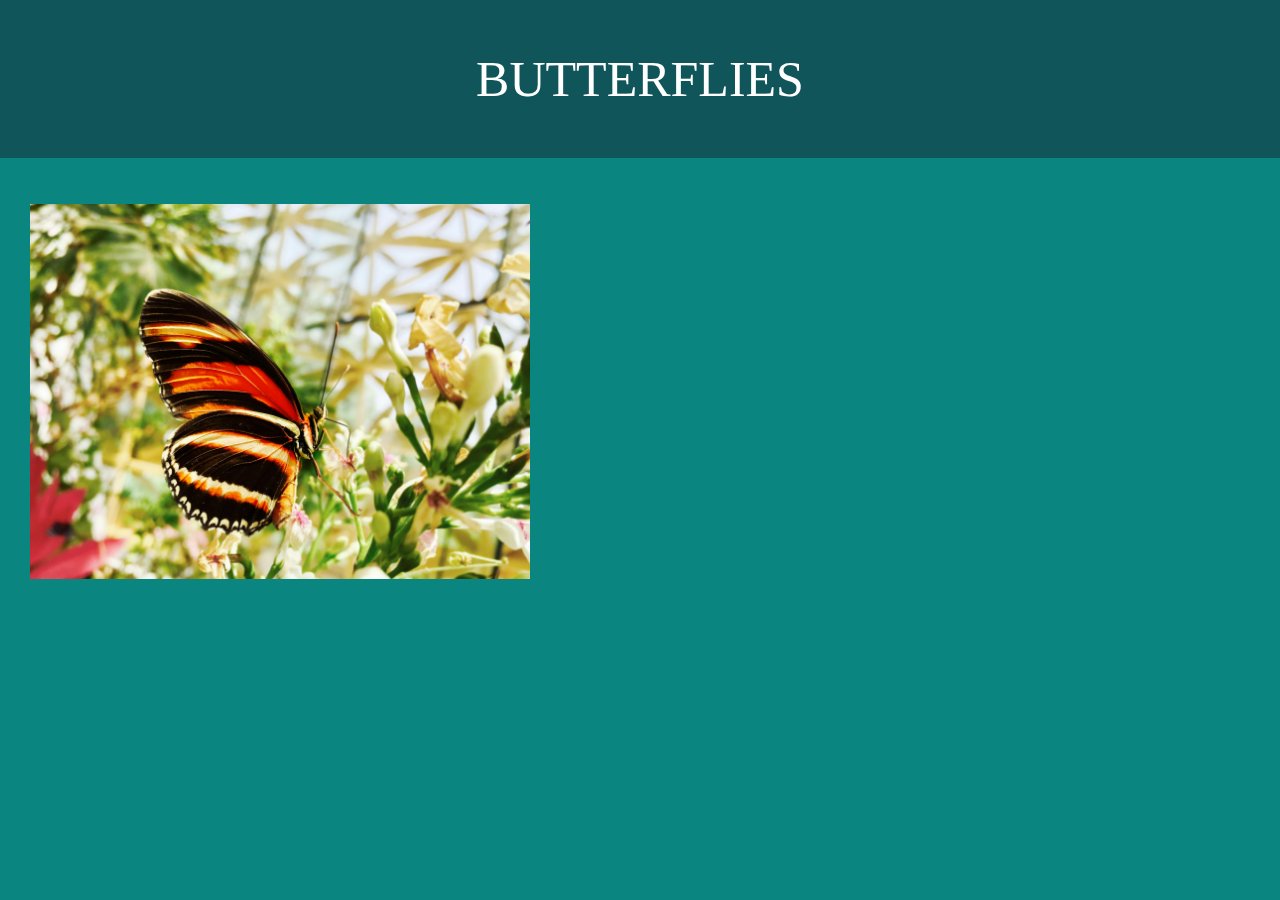
<file: Nova pasta/P1.html>
<!DOCTYPE html>
<html lang="en">
<head>
    <meta charset="UTF-8">
    <meta name="viewport" content="width=device-width, initial-scale=1.0">
    <title> BUTTERFLIES</title>
    <link rel="stylesheet" href="estilo.css">
</head>
<header class="cabeçalho">
    <hi class="cabecalho-titulo">
        BUTTERFLIES
    </hi>
</header>

<body class="fundo">
     <div>
        <a href="P1.html">
            <img class="imagem5" src="b1.jpg">  </a>
        </a>



     </div>
    
</body>
</html>
</file>
<file: Nova pasta/estilo.css>
.fundo{
    background-color: rgb(11, 133, 127);
   }
   *{
    margin: 0;
    padding: 0;
   }
  .cabeçalho{ 
    background-color:#10555a ;
    color: white;
    display: flex;
    justify-content: space-around;
    align-items: center;
    padding:50px 0;
    margin: 0px;
  }
  .cabecalho-titulo{
    display: inline-block;
    justify-content: center;
    margin: 0 16px;
    font-size: 50px;
}
.titulo2{ 
color: rgb(243, 249, 253);
display: flex;
align-items: center;
padding: 44px 0;
font-size: 35px;
margin-left: 30px;
}
.borbo-texto-um{
color:rgb(249, 253, 255);
font-size: 25px;
margin-left: 30px;
margin-right: 30px; ;
}
.imagem{
    display: inline;
    text-align: center;
    width: 220px;
    height: auto;
    padding: 2% 30px;
    margin-top: 20px;
}
.imagem5{
  display: inline;
  text-align: center;
  width: 500px;
  height: auto;
  padding: 2% 30px;
  margin-top: 20px;
}
</file>
